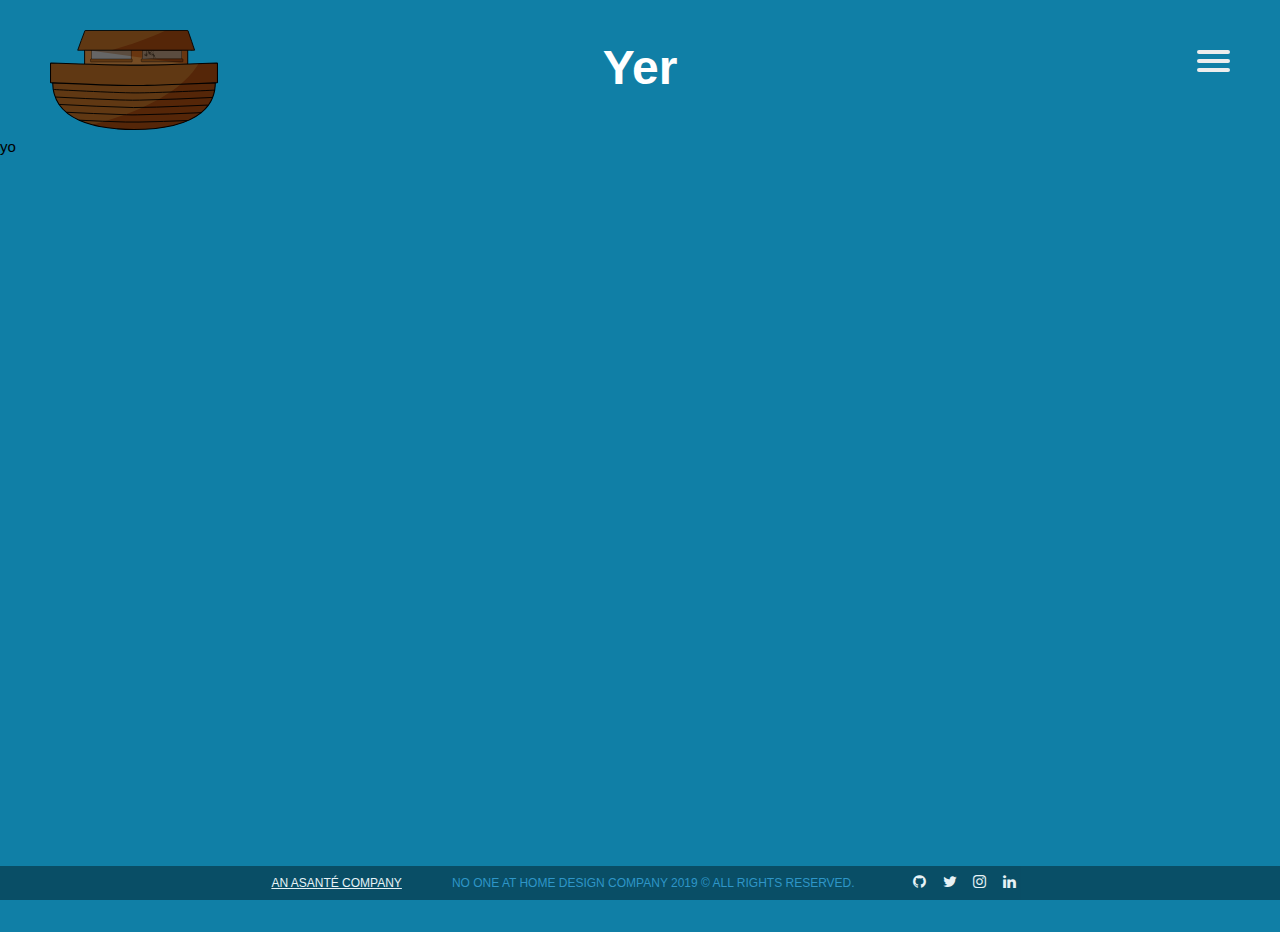
<file: about.html>
<!DOCTYPE html>
<html lang="en" dir="ltr">

<head>
  <meta charset="utf-8">
  <meta name="viewport:" content="width=device-width">
  <meta name="description" content="Afforable and professional web design">
  <meta name="keywords" content="Design, web design, affordable designs, professional design">
  <meta name="author" content="Asanté Moore">
  <title>NOAH | Pioneering Design and Revolution</title>
  <link rel="icon" type="image/x-icon" href="img/logo_favicon.ico">
  <link rel="stylesheet" href="./css/style.css">
  <!-- Add icon library -->
  <link rel="stylesheet" href="https://cdnjs.cloudflare.com/ajax/libs/font-awesome/4.7.0/css/font-awesome.min.css">
</head>

<body>
  <header>
    <div class="topnav">
      <div class="container">
        <div id="branding">
          <a href="index.html"><img src="img/logo_html.svg"></a>
        </div>
        <!--    Made by Erik Terwan    -->
        <!--   24th of November 2015   -->
        <!--        MIT License        -->
        <nav role="navigation">
          <div id="menuToggle">
            <!--
    A fake / hidden checkbox is used as click reciever,
    so you can use the :checked selector on it.
    -->
            <input type="checkbox" />

            <!--
    Some spans to act as a hamburger.

    They are acting like a real hamburger,
    not that McDonalds stuff.
    -->
            <span></span>
            <span></span>
            <span></span>

            <!--
    Too bad the menu has to be inside of the button
    but hey, it's pure CSS magic.
    -->
            <ul id="menu">
              <li><a href="projects.html">PROJECTS</a></li>
              <li class="current"><a href="about.html">
                  ABOUT</a></li>
              <li><a href="contact.html">
                  CONTACT</a></li>

            </ul>
          </div>
        </nav>
      </div>
    </div>
    </div>
  </header>

  <section id="showcase">
    <h1>Yer</h1>
    <p>yo</p>
  </section>

  <footer class="footer">
    <div class="container">
      <a href="#" class="company">AN ASANTÉ COMPANY</a>
      <div id="Copyright">
        NO ONE AT HOME DESIGN COMPANY 2019 &copy; ALL RIGHTS RESERVED.
      </div>
      <!-- Add font awesome icons -->
      <a href="#" class="fa fa-github"></a>
      <a href="#" class="fa fa-twitter"></a>
      <a href="#" class="fa fa-instagram"></a>
      <a href="#" class="fa fa-linkedin"></a>
    </div>
  </footer>
  <script src="js/main.js"></script>
</body>

</html>
</file>
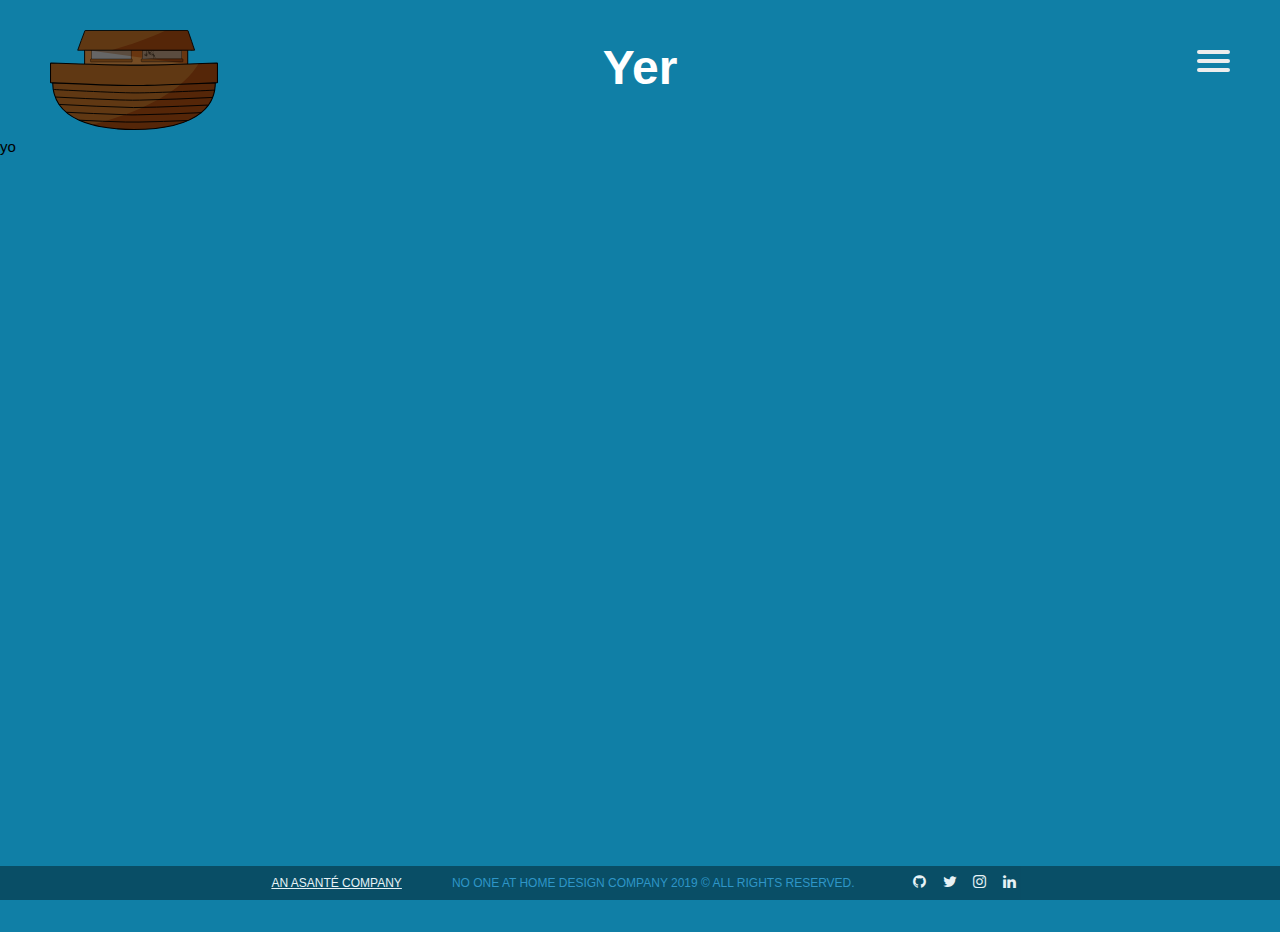
<file: contact.html>
<!DOCTYPE html>
<html lang="en" dir="ltr">

<head>
  <meta charset="utf-8">
  <meta name="viewport:" content="width=device-width">
  <meta name="description" content="Afforable and professional web design">
  <meta name="keywords" content="Design, web design, affordable designs, professional design">
  <meta name="author" content="Asanté Moore">
  <title>NOAH | Pioneering Design and Revolution</title>
  <link rel="icon" type="image/x-icon" href="img/logo_favicon.ico">
  <link rel="stylesheet" href="./css/style.css">
  <!-- Add icon library -->
  <link rel="stylesheet" href="https://cdnjs.cloudflare.com/ajax/libs/font-awesome/4.7.0/css/font-awesome.min.css">
</head>

<body>
  <header>
    <div class="topnav">
      <div class="container">
        <div id="branding">
          <a href="index.html"><img src="img/logo_html.svg"></a>
        </div>
        <!--    Made by Erik Terwan    -->
        <!--   24th of November 2015   -->
        <!--        MIT License        -->
        <nav role="navigation">
          <div id="menuToggle">
            <!--
    A fake / hidden checkbox is used as click reciever,
    so you can use the :checked selector on it.
    -->
            <input type="checkbox" />

            <!--
    Some spans to act as a hamburger.

    They are acting like a real hamburger,
    not that McDonalds stuff.
    -->
            <span></span>
            <span></span>
            <span></span>

            <!--
    Too bad the menu has to be inside of the button
    but hey, it's pure CSS magic.
    -->
            <ul id="menu">
              <li><a href="projects.html">PROJECTS</a></li>
              <li><a href="about.html">
                  ABOUT</a></li>
              <li class="current"><a href="contact.html">
                  CONTACT</a></li>

            </ul>
          </div>
        </nav>
      </div>
    </div>
    </div>
  </header>

  <section id="showcase">
    <h1>Yer</h1>
    <p>yo</p>
  </section>

  <footer class="footer">
    <div class="container">
      <a href="#" class="company">AN ASANTÉ COMPANY</a>
      <div id="Copyright">
        NO ONE AT HOME DESIGN COMPANY 2019 &copy; ALL RIGHTS RESERVED.
      </div>
      <!-- Add font awesome icons -->
      <a href="#" class="fa fa-github"></a>
      <a href="#" class="fa fa-twitter"></a>
      <a href="#" class="fa fa-instagram"></a>
      <a href="#" class="fa fa-linkedin"></a>
    </div>
  </footer>
  <script src="js/main.js"></script>
</body>

</html>
</file>
<file: css/style.css>
* {
  font: 15px/1.5 'Montserrat', Helvetica, Arial, Sans-Serif;
  max-width: 100%;
  -webkit-font-smoothing: antialiased;
}

html, body {
  background-color: #107fa6;
  height: 100%;
  margin: 0;
  padding: 0;
}

/*Global code goes here stupid*/
.container {
  display: flex;
  justify-content: center;
  margin: 0 auto;
  overflow: inherit;
  position: relative;
}

/* Header**/
header {
  left: 0;
  min-height: 70px;
  padding-top: 20px;
  position: fixed;
  top: 0;
  width: 80%;
  z-index: 3;
}

header a {
  color: #1034a6;
  font-size: 16px;
  text-decoration: none;
  text-transform: capitalize;
}

header a:hover {
  color: #1034a6;
  font-weight: bold;
  transform: scale(0.97);
}

header li {
  align-items: center;
  display: flex;
  float: left;
  padding: 0 0 0 0;
}

header #branding {
  float: left;
  z-index: auto;
}

header #branding img {
  cursor: pointer;
  height: 100px;
  left: 50px;
  position: fixed;
  top: 30px;
  transition: transform 0.3s ease;
  width: 0 auto;
}

header #branding img:hover {
  transform: scale(0.97);
}

#menuToggle {
  display: block;
  position: fixed;
  top: 50px;
  right: 50px;
  z-index: 3;
  user-select: none;
}

#menuToggle a {
  text-decoration: none;
  color: #232323;
  transition: color 0.3s ease;
}

#menuToggle a:hover {
  color: #3399cc;
}

#menuToggle input {
  width: 100px;
  height: 100%;
  position: absolute;
  cursor: pointer;
  opacity: 0;
  /* hide this */
  z-index: 3;
  /* and place it over the hamburger */
  -webkit-touch-callout: none;
}

/*
 * Just a quick hamburger
 */
#menuToggle span {
  display: block;
  width: 33px;
  height: 4px;
  margin-bottom: 5px;
  position: relative;
  background: #ededed;
  border-radius: 3px;
  z-index: 2;
  transform-origin: 4px 0px;
  transition: transform 0.5s cubic-bezier(0.77, 0.2, 0.05, 1.0),
    background 0.5s cubic-bezier(0.77, 0.2, 0.05, 1.0),
    opacity 0.55s ease;
}

#menuToggle span:first-child {
  transform-origin: 0% 0%;
}

#menuToggle span:nth-last-child(2) {
  transform-origin: 0% 100%;
}

/*
 * Transform all the slices of hamburger
 * into a crossmark.
 */
#menuToggle input:checked~span {
  opacity: 1;
  transform: rotate(45deg) translate(-2px, -1px);
  background: #3399cc;
}

/*
 * But let's hide the middle one.
 */
#menuToggle input:checked~span:nth-last-child(3) {
  opacity: 0;
  transform: rotate(0deg) scale(0.2, 0.2);
}

/*
 * Ohyeah and the last one should go the other direction
 */
#menuToggle input:checked~span:nth-last-child(2) {
  transform: rotate(-45deg) translate(0, -1px);
}

/*
 * Make this absolute positioned
 * at the top left of the screen
 */
#menu {
  position: fixed;
  max-width: 120px;
  height: 100%;
  margin: -100px 0 0 -70px;
  padding: 20px;
  padding-top: 225px;
  background: #ededed;
  list-style-type: none;
  -webkit-font-smoothing: antialiased;
  /* to stop flickering of text in safari */
  transform-origin: 0% 0%;
  transform: translate(100%, 0);
  transition: transform 0.5s cubic-bezier(0.77, 0.2, 0.05, 1.0);
}

#menu li {
  justify-content: center;
  float: inherit;
}

#menu li a {
  display: inline;
  text-align: center;
  padding: 30px;
  font-size: 22px;
  font-weight: bold;
}

#menu li a .current {
  color: #3399cc;
}

/*
 * And let's slide it in from the left
 */
#menuToggle input:checked~ul {
  transform: none;
}

/*Main content*/
main {
  position: relative;
  width: 100%;
  height: 100%;
  padding-top: 150px;
  z-index: 1;
}

h1 {
  color: #ffffff;
  font-size: 48px;
  font-weight: bold;
  text-align: center;
}

.transition-fade {
  transition: 0.4s;
  opacity: 1;
}

html.is-animating .transition-fade {
  opacity: 0;
}

.tail {
  position: absolute;
  float: left;
}

footer {
  line-height: 100px;
  position: fixed;
  padding: 8px;
  opacity: 0.9;
  bottom: 0;
  width: 100%;
  background-color: #094a60;
  color: #3399cc;
  text-align: center;
  overflow: hidden;
  z-index: 3;
}

.company {
  padding-right: 50px;
  font-size: 12px;
  color: white;
}

.company a {
  text-decoration: none;
  font-size: 12px;
  color: white;
  padding: 5px;
  transition: color 0.3s ease;
}

.company a:hover {
  font-weight: bold;
  color: #3399cc;
}

#Copyright {
  padding-right: 50px;
  font-size: 12px;
}

/* Style all font awesome icons */
.fa {
  font-size: 50px;
  width: 30px;
  text-align: center;
  text-decoration: none;
  border-radius: 50%;
  transition: color 0.3s ease;
}

/* Add a hover effect if you want */
.fa:hover {
  color: #3399cc;
  transform: scale(0.97);
}

/* Set a specific color for each brand */
/* Facebook */
.fa-github {
  color: white;
}

.fa-dribbble {
  color: white;
}

.fa-twitter {
  color: white;
}

.fa-instagram {
  color: white;
}

.fa-linkedin {
  color: white;
}
</file>
